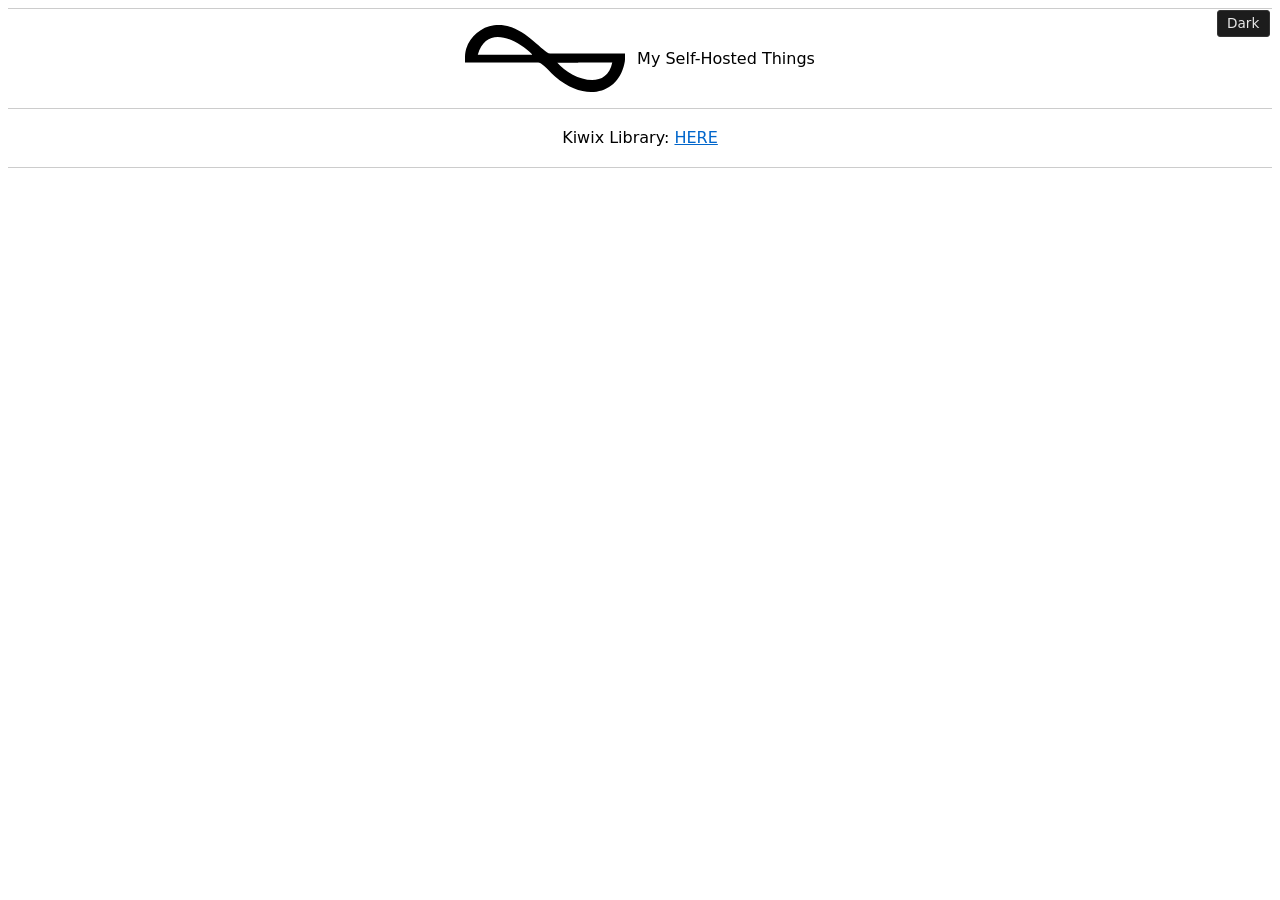
<file: index/index.html>
<html>
	<head>
		<meta content="text/html; charset=utf-8" http-equiv="content-type">
		<meta content="width=device-width, initial-scale=1" name="viewport">
		<style type="text/css">
			/* Light defaults. Dark via #theme-toggle (no JS) or compile --dark (starts checked). */
:root{
  --bg:#ffffff;
  --fg:#000000;
  --link:#06c;
  --muted:#888;
  --border:#ccc;
  --border-soft:#e2e2e2;
  --border-faint:#ddd;
  --chip-bg:#e8e8e8;
  --pre-bg:#f0f0f0;
  --table-head-bg:#f0f0f0;
  --toc-bg:#fafafa;
  --toc-accent:#888;
  --admonition-bg:#f7f7f7;
  --admonition-border:#888;
  --note-bg:#f0faf3;
  --note-border:#3a7;
  --warning-bg:#fff8e8;
  --warning-border:#c80;
  --danger-bg:#fff0f0;
  --danger-border:#c33;
  --tip-bg:#f0f5ff;
  --tip-border:#36a;
  /* 100% image width. em so figures track font zoom with the type. */
  --measure:40em;
}
/* Checked checkbox flips the whole page (CSS :has, no JavaScript). */
body:has(#theme-toggle:checked){
  --bg:#121212;
  --fg:#e8e8e8;
  --link:#6af;
  --muted:#aaa;
  --border:#444;
  --border-soft:#333;
  --border-faint:#3a3a3a;
  --chip-bg:#2a2a2a;
  --pre-bg:#1c1c1c;
  --table-head-bg:#1c1c1c;
  --toc-bg:#1a1a1a;
  --toc-accent:#888;
  --admonition-bg:#1a1a1a;
  --admonition-border:#666;
  --note-bg:#142018;
  --note-border:#4a8;
  --warning-bg:#2a2410;
  --warning-border:#da0;
  --danger-bg:#2a1414;
  --danger-border:#e55;
  --tip-bg:#141a28;
  --tip-border:#48a;
  color-scheme:dark;
}
html{overflow-y:scroll}
body{
  font-family:"Noto Sans","Droid Sans","DejaVu Sans","Arial",sans-serif;
  line-height:1.6;
  background:var(--bg);
  color:var(--fg);
}
a{color:var(--link)}
/* Visually hide the real checkbox; the label is the control.
   position:fixed keeps it in the viewport so activating the label
   does not scroll the page to the document-top absolute box. */
.theme-toggle{
  position:fixed;
  top:0;
  left:0;
  width:1px;
  height:1px;
  padding:0;
  margin:-1px;
  overflow:hidden;
  clip:rect(0,0,0,0);
  white-space:nowrap;
  border:0;
  opacity:0;
  pointer-events:none;
}
/* Equal inset from top and right of the viewport. */
.theme-btn{
  position:fixed;
  top:0.75em;
  right:0.75em;
  z-index:1;
  margin:0;
  padding:0.25em 0.7em;
  font-size:0.85em;
  line-height:1.3;
  cursor:pointer;
  user-select:none;
  border:1px solid #333;
  border-radius:3px;
  /* "Dark" control: dark chip on a light page. */
  background:#1c1c1c;
  color:#e8e8e8;
}
.theme-btn::before{content:"Dark"}
body:has(#theme-toggle:checked) .theme-btn{
  /* "Light" control: light chip on a dark page. */
  border-color:#ccc;
  background:#f0f0f0;
  color:#111;
}
body:has(#theme-toggle:checked) .theme-btn::before{content:"Light"}
.theme-btn:hover{filter:brightness(1.2)}
body:has(#theme-toggle:checked) .theme-btn:hover{filter:brightness(0.95)}
.theme-btn:focus-visible{
  outline:2px solid var(--link);
  outline-offset:2px;
}
tt,code{
  font-family:Consolas,Monaco,"Noto Sans Mono","DejaVu Sans Mono",monospace,sans-serif;
  font-size:0.92em;
  background:var(--chip-bg);
  padding:0.15em 0.4em;
  border-radius:3px;
  /* Keep the chip on the text line; center glyph box in the padding. */
  display:inline-block;
  vertical-align:middle;
  line-height:1.25;
  box-decoration-break:clone;
  -webkit-box-decoration-break:clone;
}
h1{font-size:1.5em}
h2{font-size:1.3em}
h3{font-size:1.0em}
h1 a{text-decoration:none}
table a{text-decoration:none}
.nav summary{font-size:0.8em}
.nav table tr{font-size:0.8em}
.subtitle{font-weight:normal}
.invisible{display:none}
/* <md-name> blocks: custom elements need an explicit display. */
md-center,md-subtitle,md-invisible,md-left,md-right{
  display:block;
}
md-center{text-align:center}
md-center img{
  /* Block + auto sides so width=% images stay centered. */
  display:block;
  margin-left:auto;
  margin-right:auto;
}
md-subtitle{font-weight:normal}
md-invisible{display:none}
/* First child floats; rest wraps. flow-root contains the float. */
md-left,md-right{
  display:flow-root;
  margin:0.5em 0;
}
md-left > :first-child{
  float:left;
  max-width:100%;
  margin:0 0.5em 0.5em 0;
  padding-right:0.5em;
}
md-right > :first-child{
  float:right;
  max-width:100%;
  margin:0 0 0.5em 0.5em;
  padding-left:0.5em;
}
md-left > :first-child img,
md-right > :first-child img{
  display:block;
  height:auto;
}
/*
  md-left/right inside md-center: shrink-wrap the pair and center it.
  Float + full-width flow-root cannot do that (block text forces 100% width).
  inline-flex keeps image beside text; parent text-align:center places the unit.
*/
md-center > md-left,
md-center > md-right{
  display:inline-flex;
  align-items:center;
  gap:0.75em;
  max-width:100%;
  margin:0.5em 0;
  text-align:left;
  vertical-align:middle;
}
md-center > md-right{
  flex-direction:row-reverse;
}
md-center > md-left > :first-child,
md-center > md-right > :first-child{
  float:none;
  margin:0;
  padding:0;
  flex:0 0 auto;
}
md-center > md-left > p,
md-center > md-right > p{
  margin:0;
}
md-center md-left img,
md-center md-right img{
  /* Undo md-center img auto sides so the float/flex box owns placement. */
  margin-left:0;
  margin-right:0;
}
/*
  Outside markers paint in the float gutter (over the image).
  Inside keeps the bullet with the wrapped text line.
*/
md-left ul,md-left ol,
md-right ul,md-right ol{
  list-style-position:inside;
  padding-left:0;
  margin-left:0;
}
/* Shrink-wrap the list and center it so bullets stay with the text. */
md-center ul,md-center ol{
  display:table;
  margin-left:auto;
  margin-right:auto;
  text-align:left;
  list-style-position:outside;
  padding-left:1.2em;
}
img{max-width:100%;height:auto}
pre{
  /* Block so consecutive fences stack; fit-content so width hugs the text. */
  display:block;
  width:fit-content;
  max-width:100%;
  box-sizing:border-box;
  overflow-x:auto;
  background:var(--pre-bg);
  padding:0.6em 0.8em;
  margin:0.6em 0;
  white-space:pre;
}
pre tt,pre code{
  display:inline;
  vertical-align:baseline;
  font-size:1em;
  background:transparent;
  color:inherit;
  padding:0;
  border-radius:0;
  line-height:inherit;
}
blockquote{margin-left:1em;border-left:3px solid var(--border);padding-left:0.8em}
table{border-collapse:collapse;margin:0.8em 0}
th,td{border:1px solid var(--border);padding:0.25em 0.6em;text-align:left;vertical-align:top}
th{background:var(--table-head-bg);font-weight:bold}
hr{border:none;border-top:1px solid var(--border)}
.toc{
  margin:1em 0 1.4em 0;
  padding:0.7em 1em 0.8em 1em;
  max-width:36em;
  font-size:0.92em;
  line-height:1.35;
  background:var(--toc-bg);
  border:1px solid var(--border-soft);
  border-left:3px solid var(--toc-accent);
}
.toc .toctitle{
  display:block;
  margin:0 0 0.45em 0;
  font-weight:bold;
  font-size:1.05em;
  letter-spacing:0.02em;
}
.toc ul{
  list-style:none;
  margin:0;
  padding:0;
}
.toc ul ul{
  margin:0.1em 0 0.25em 0;
  padding-left:1.1em;
  border-left:1px solid var(--border-faint);
}
.toc li{
  margin:0.12em 0;
  padding:0;
}
.toc > ul > li{
  margin:0.28em 0;
}
.toc a{
  color:var(--link);
  text-decoration:none;
}
.toc a:hover{
  text-decoration:underline;
}
.footnote{font-size:0.9em;margin-top:1.5em}
.footnote hr{margin:0.5em 0}
.footnote-ref,.footnote-backref{text-decoration:none}
dl{margin:0.8em 0}
dt{font-weight:bold}
dd{margin:0 0 0.5em 1.2em}
abbr{text-decoration:underline dotted;cursor:help}
.admonition{
  margin:0.8em 0;
  padding:0.6em 0.8em;
  border-left:4px solid var(--admonition-border);
  background:var(--admonition-bg);
}
.admonition-title{font-weight:bold;margin:0 0 0.3em 0}
.admonition.note,.admonition.hint{
  border-left-color:var(--note-border);
  background:var(--note-bg);
}
.admonition.warning,.admonition.caution,.admonition.attention{
  border-left-color:var(--warning-border);
  background:var(--warning-bg);
}
.admonition.danger,.admonition.error{
  border-left-color:var(--danger-border);
  background:var(--danger-bg);
}
.admonition.tip,.admonition.important{
  border-left-color:var(--tip-border);
  background:var(--tip-bg);
}
li input[type="checkbox"]{margin-right:0.4em;vertical-align:middle}
/* DJB brown quotes stay readable on dark backgrounds. */
body:has(#theme-toggle:checked) font[color="#663319"]{color:#d4a574}
		</style>
		<title>
			self-hosted things
		</title>
	</head>
	<body>
		<input accesskey="d" class="theme-toggle" id="theme-toggle" type="checkbox">
		<label class="theme-btn" for="theme-toggle" title="Toggle light / dark (accesskey d)">
		</label>
		<hr>
		<md-center>
			<md-left>
				<p style="width: calc(var(--measure) * 25 / 100); max-width: 100%; box-sizing: border-box;">
					<img alt="Logo" src="logo.svg" style="width: 100%; max-width: 100%; height: auto;">
				</p>
				<p>
					My Self-Hosted Things
				</p>
			</md-left>
		</md-center>
		<hr>
		<md-center>
			<p>
				Kiwix Library:
				<a href="/kiwix">
					HERE
				</a>
			</p>
		</md-center>
		<hr>
	</body>
</html>
</file>
